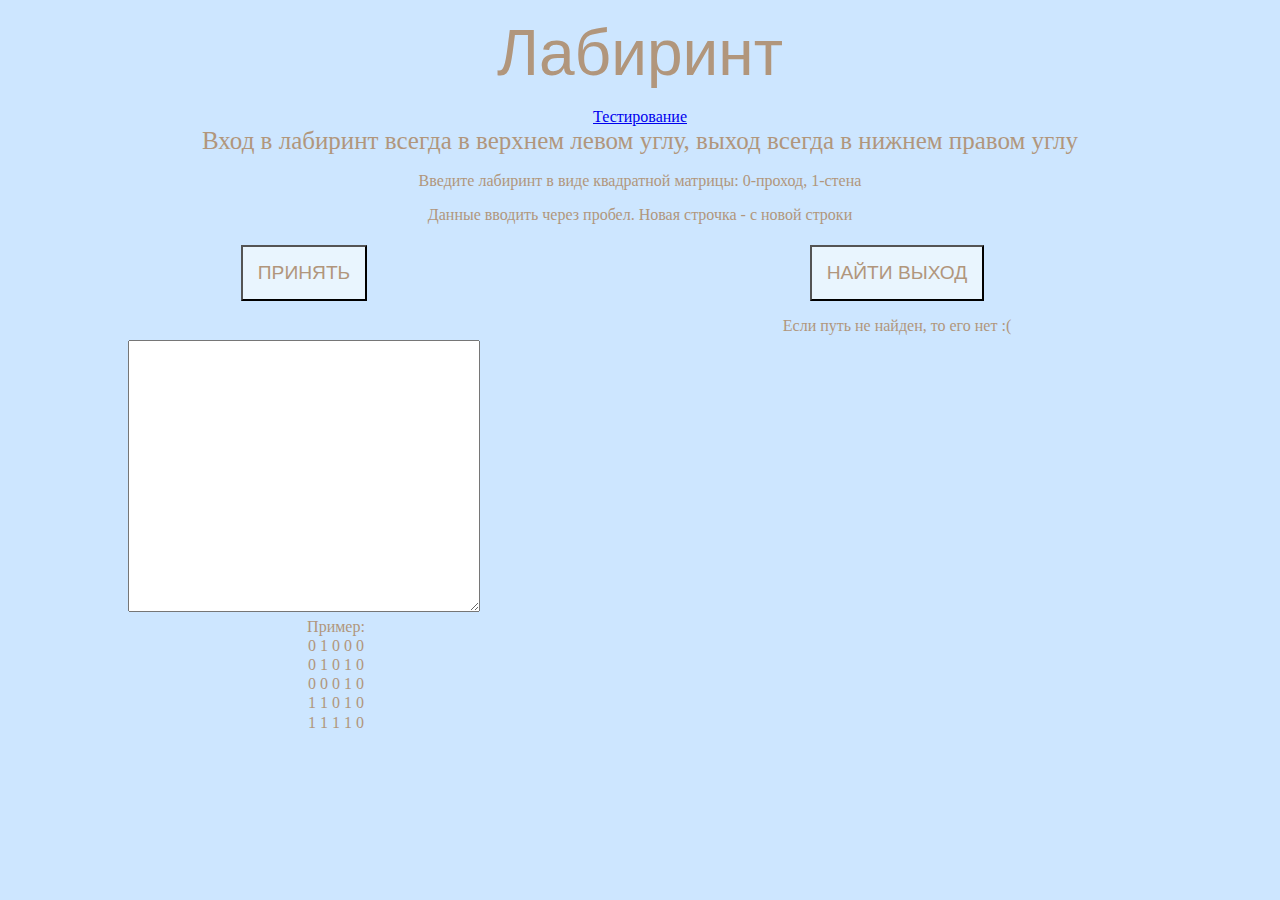
<file: index.html>
<!DOCTYPE html>
<html>
    <head>
        <meta charset="UTF-8">
        <link rel="stylesheet" href="css/reset.css" type="text/css" />
        <link rel="stylesheet" href="css/style.css" type="text/css" />
        <title>Домашнее задание №1</title>
    </head>
    <body>
        <h1>Лабиринт</h1>
        <a href="Test.html">Тестирование</a>
        <h5>Вход в лабиринт всегда в верхнем левом углу, выход всегда в нижнем правом углу</h5>
        <script src="script/dfs.js"></script>
        <script src="script/visualMaze.js"></script>
        <div>
            <p>Введите лабиринт в виде квадратной матрицы: 0-проход, 1-стена</p>
            <p>Данные вводить через пробел. Новая строчка - с новой строки</p> <br/> 
            <div id="numberMaze">
                <input type="button" id="button1" value="ПРИНЯТЬ" onclick="setData()">
                <br/>
                <span id="text"> </span> <br/>
                <textarea id="inputMatrix" class="inputText"></textarea>
                <pre>
                Пример:
                0 1 0 0 0
                0 1 0 1 0
                0 0 0 1 0
                1 1 0 1 0
                1 1 1 1 0</pre>
            </div>
            <div id="drawnMaze">
                <input type="button" id="button2" value="НАЙТИ ВЫХОД" onclick="getWay()">
                <br/>
                <p>Если путь не найден, то его нет :(</p>
            </div>
        </div>
    </body>
</html>
</file>
<file: css/style.css>
body {
  color: #B1967C;
  font-family: "Palatino Linotype", Baskerville, serif;
  padding-top: 15px;
  background: #CDE6FF url(http://s014.radikal.ru/i327/1603/7e/8552871b87f5.png) repeat-x;
  width: 100%;
  margin: 0 auto;
  text-align: center;
}

h1 {
  font-size: 4em;
  font-family: "Arial Black", Arial, sans-serif;
  margin-bottom: 15px;
}

p {
    margin-top: 15px;
}

h5 {
    margin-bottom: 15px;
    font-size: 25px;
}

table {
    background-color: white;
    margin: 60px auto;
    margin-top: 40px;
    border-collapse: collapse;
}

td {
    font-family: "Trebuchet MS", Arial, Helvetica, sans-serif;
    font-size: 25px;
    width: 30px;
    height: 30px;
}

#button1, #button2 {
    background-color: #E9F5FE;
    padding: 15px;
    font-size: 1.2em;
    color: #B1967C;
}

.topBorder {
    border-top: 20px solid black;
}

.rightBorder {
    border-right: 20px solid black;
}

.bottomBorder {
    border-bottom: 20px solid black;
}

.leftBorder {
    border-left: 20px solid black;
}

.upperCorner {
    border-top: 20px solid black;
    border-right: 20px solid black;
}

.bottomCorner {
    border-left: 20px solid black;
    border-bottom: 20px solid black;
}

#numberMaze, #drawnMaze {
    float:left;
    margin-left:15px;
    border: 1px solid #CDE6FF;
    width: 45%;
    text-align: center;
}

.inputText {
    margin-top: 20px;
    width: 60%;
    height: 20em;
}
</file>
